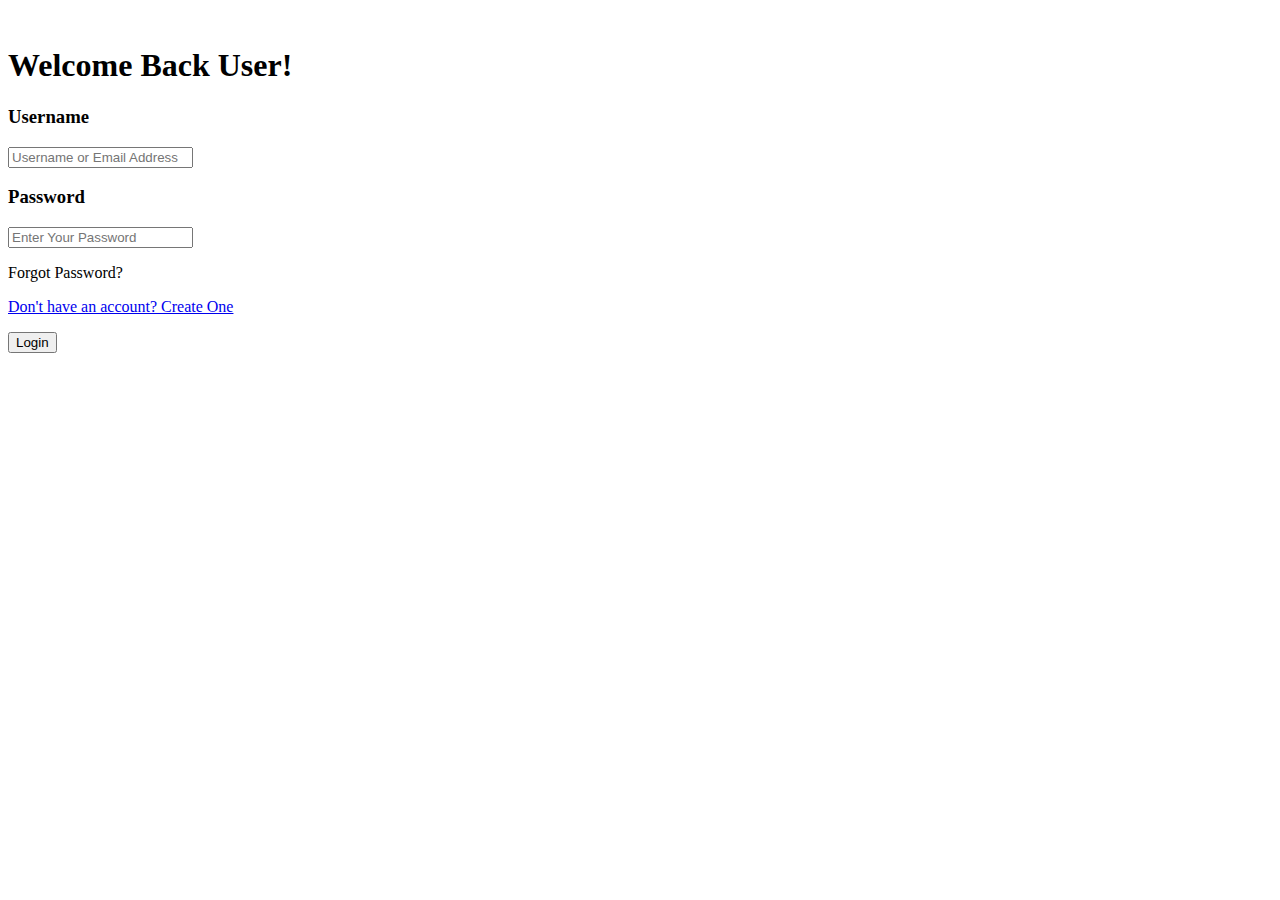
<file: index.html>
<!DOCTYPE html>
<html>
    <head>
        <title>Login</title>
        <link rel="stylesheet" href="C:\Users\abc\Documents\index.css">
    </head>
    <body background="C:\Users\abc\Downloads\wallpapersden.com_small-memory_1920x1080.jpg">
        <form action="C:\Users\abc\Documents\Project1\home.html">
            <br>
            <h1>Welcome Back User!</h1>
            <h3>Username</h3>
            <input placeholder="Username or Email Address" type="text" required alt="Enter Your Username">
            <h3>Password</h3>
            <input placeholder="Enter Your Password" type="password" required alt="Enter Your Password"><p>Forgot Password?</p> <a href="C:\Users\abc\Documents\quiz.html"><p>Don't have an account? Create One</p></a>
            <button>Login</button>
        </form>
    </body>
</html>
</file>
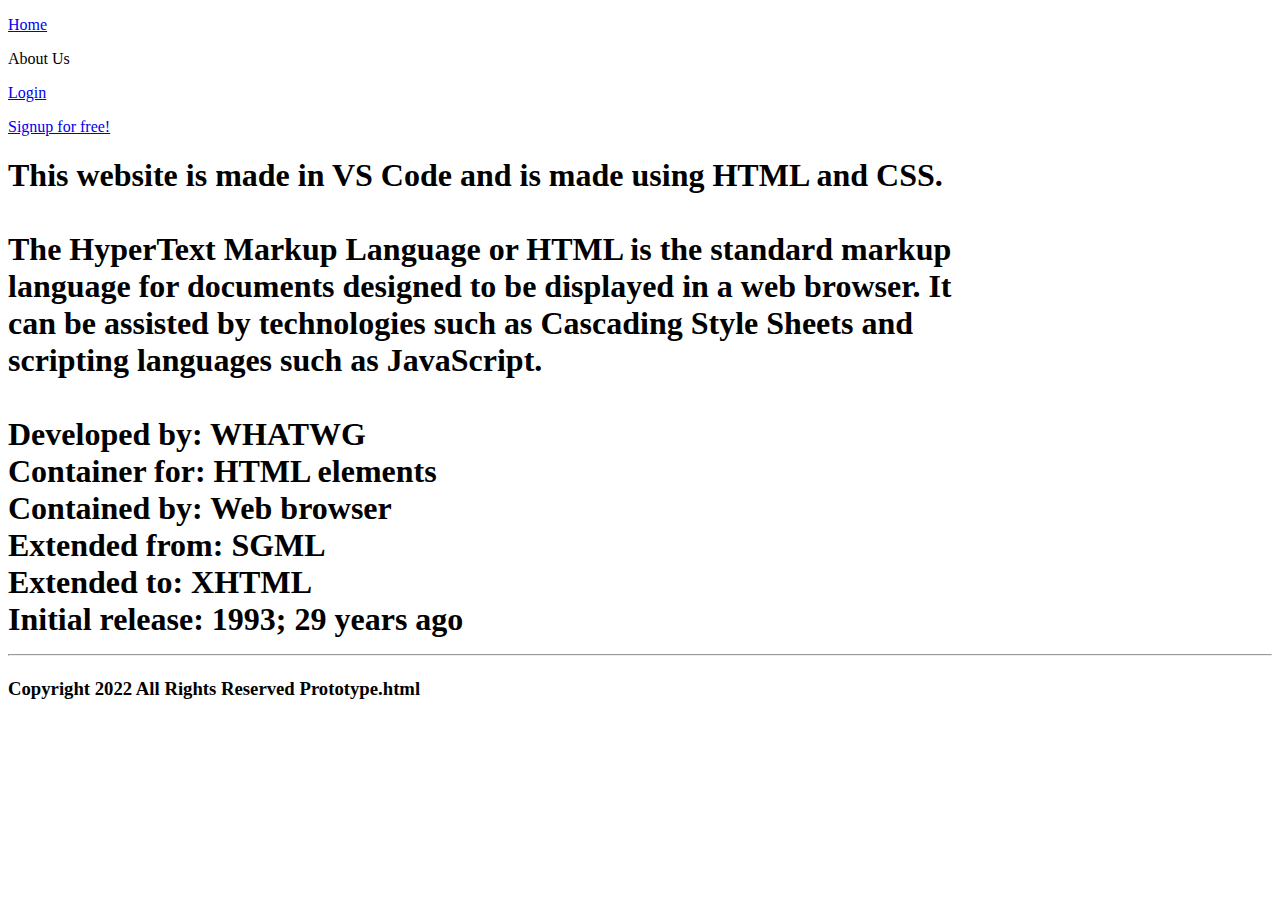
<file: home.html>
<!DOCTYPE html>
<html>
    <head>
        <title>Prototype</title>
        <link rel="stylesheet" href="C:\Users\abc\Documents\Project1\home.css">
    </head>
    <nav>
    <p><a href="C:\Users\abc\Documents\Project1\home.html">Home</a></p>
    <p>About Us</p>
    <p><a href="file:///C:/Users/abc/Documents/index.html">Login</a></p>
    <p><a href="file:///C:/Users/abc/Documents/quiz.html">Signup for free!</a></p>
    </nav>
    <body background="C:\Users\abc\Downloads\559d509bdf0a86ba9424f295f7c1de2e.png">
        <h1>This website is made in VS Code and is made using HTML and CSS.<br>
          <br>  The HyperText Markup Language or HTML is the standard markup<br> 
           language for documents designed to be displayed in a web browser. It<br>  
           can be assisted by technologies such as Cascading Style Sheets and <br> 
           scripting languages such as JavaScript.<br> 
           <br> Developed by: WHATWG
           <br> Container for: HTML elements
           <br> Contained by: Web browser
           <br> Extended from: SGML
           <br> Extended to: XHTML
           <br> Initial release: 1993; 29 years ago
           <br><hr>
        </h1>
        <footer>
            <h3>Copyright 2022 All Rights Reserved Prototype.html</h3>
        </footer>
    </body>
</html>
</file>
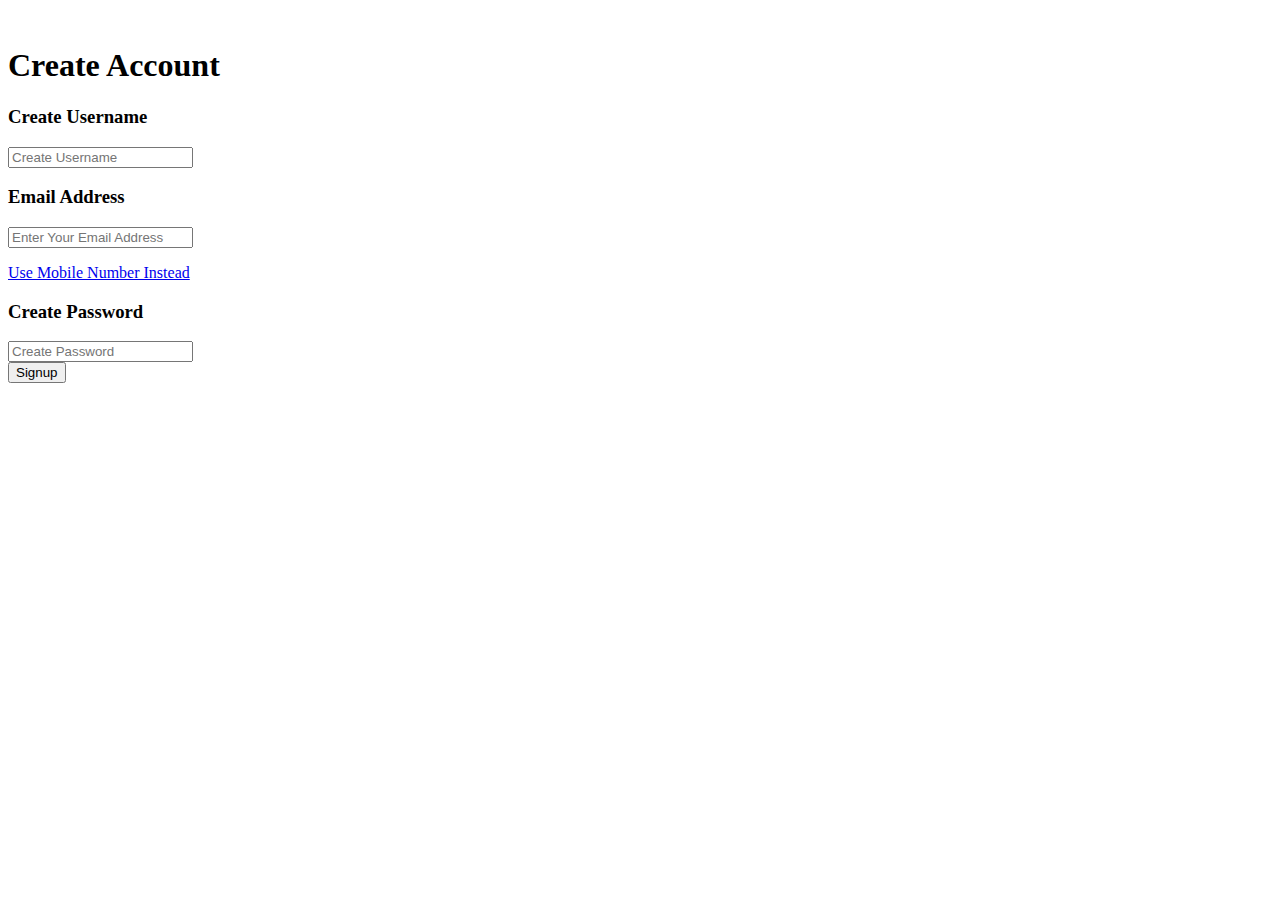
<file: quiz.html>
<!DOCTYPE html>
<html>
    <head>
        <title>Create Account</title>
        <link rel="stylesheet" href="C:\Users\abc\Documents\quiz.css">
    </head>
    <body background="C:\Users\abc\Downloads\wallpapersden.com_small-memory_1920x1080.jpg"></body>
        <form action="C:\Users\abc\Documents\Project1\home.html">
        <br>
        <h1>Create Account</h1>
        <h3>Create Username</h3>
        <input placeholder="Create Username" type="text" required alt="Enter Your Username">
        <h3>Email Address</h3>
        <input placeholder="Enter Your Email Address" type="email" required alt="Enter Your Email"><a href="C:\Users\abc\Documents\quiz2.html"><p>Use Mobile Number Instead</p></a>
        <h3>Create Password</h3>
        <input placeholder="Create Password" type="password" required alt="Enter Your Password"><br>
        <button>Signup</button>
    </form>
    </body>
</html>
</file>
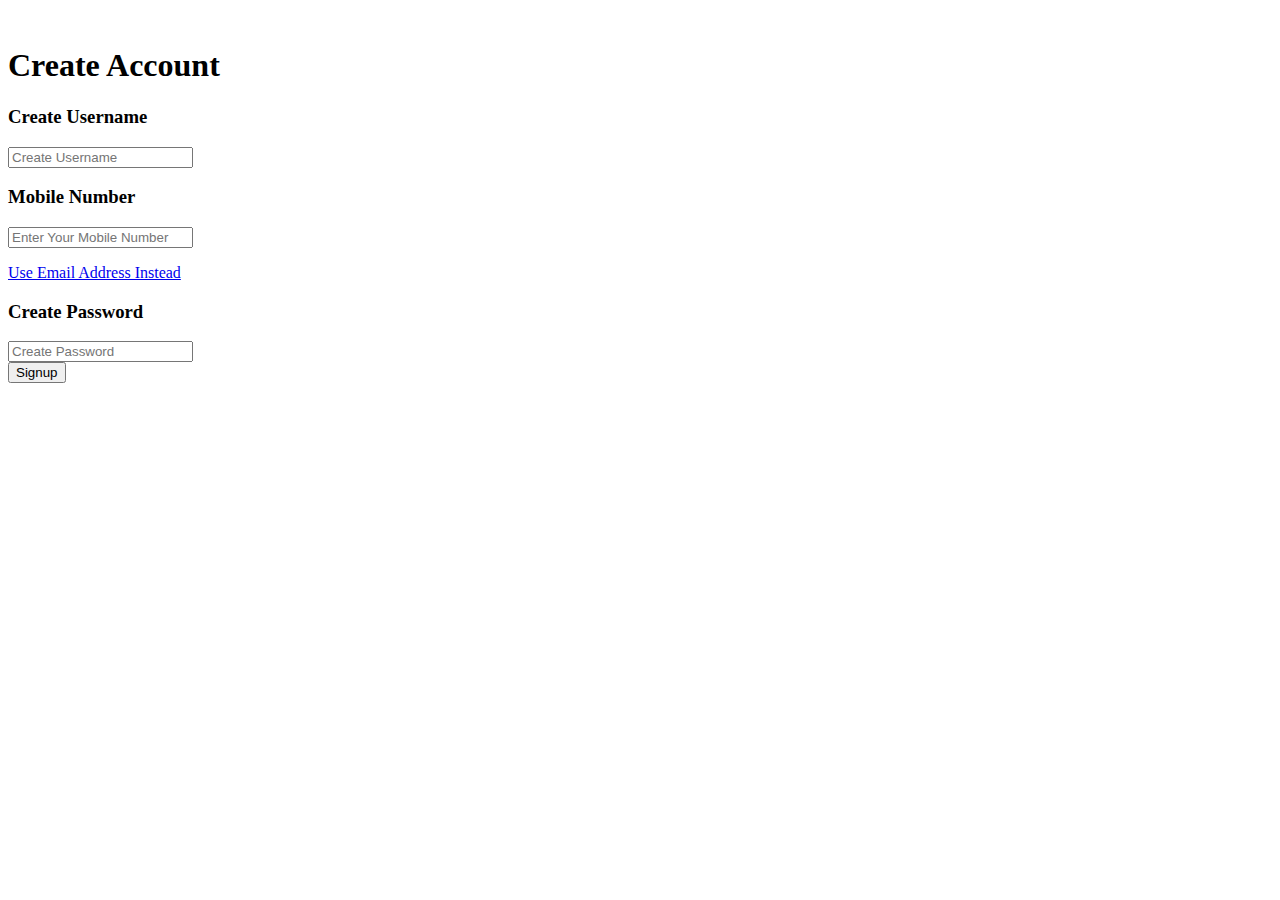
<file: quiz2.html>
<!DOCTYPE html>
<html>
    <head>
        <title>Create Account</title>
        <link rel="stylesheet" href="C:\Users\abc\Documents\quiz2.css">
    </head>
    <body background="C:\Users\abc\Downloads\wallpapersden.com_small-memory_1920x1080.jpg"></body>
        <form action="file:///C:/Users/abc/Documents/Project1/home.html">
        <br>
        <h1>Create Account</h1>
        <h3>Create Username</h3>
        <input placeholder="Create Username" type="text" required alt="Enter Your Username">
        <h3>Mobile Number</h3>
        <input placeholder="Enter Your Mobile Number" type="text" required alt="Enter Your Mobile Number"><a href="C:\Users\abc\Documents\quiz.html"><p>Use Email Address Instead</p></a>
        <h3>Create Password</h3>
        <input placeholder="Create Password" type="password" required alt="Enter Your Password"><br>
        <button>Signup</button>
    </form>
    </body>
</html>
</file>
